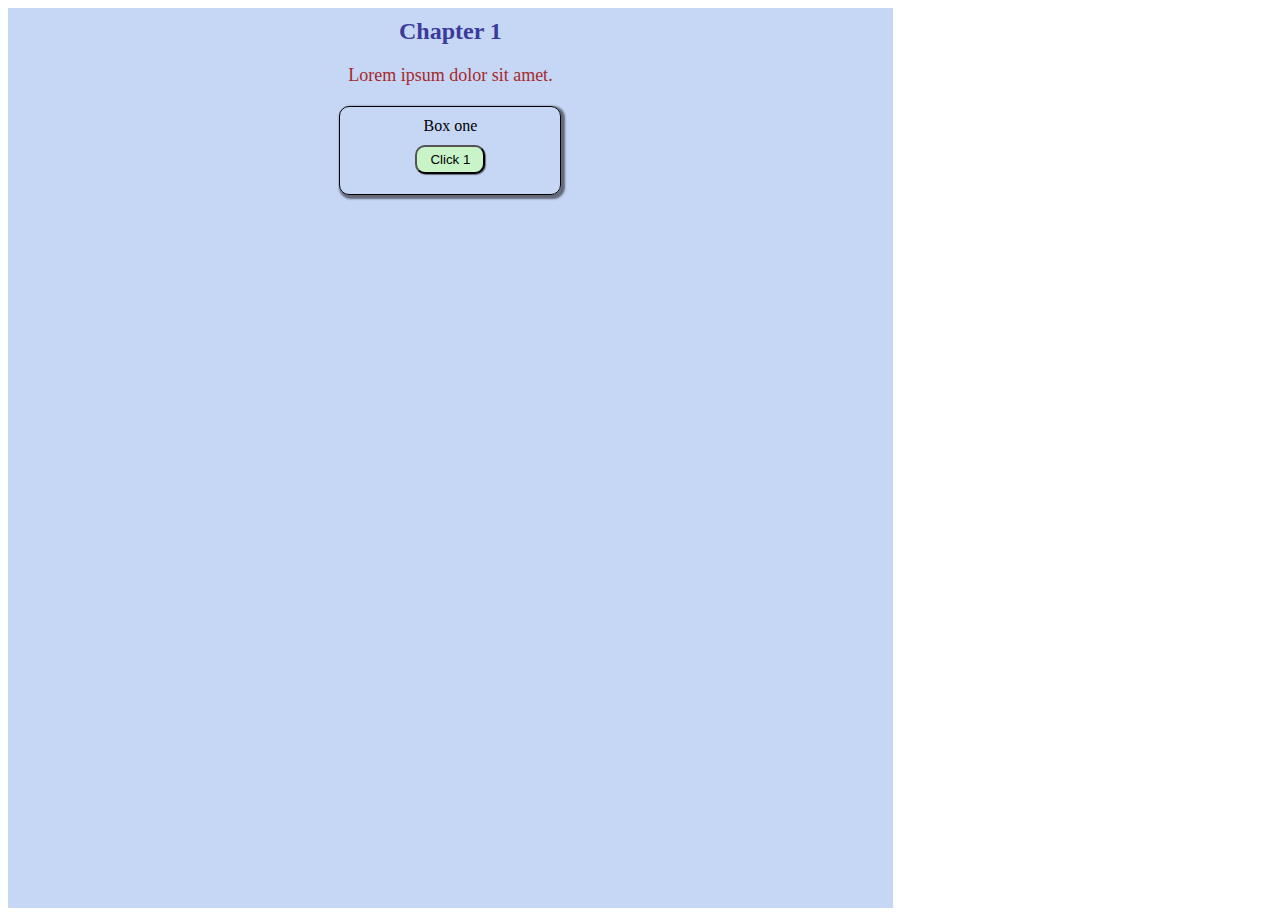
<file: front-end/hw09/index.html>
<!DOCTYPE html>
<html lang="en">
<head>
    <link rel="stylesheet" href="style.css">
    <script src="index.js" defer></script>
    <meta charset="UTF-8">
    <meta name="viewport" content="width=device-width, initial-scale=1.0">
    <title>Document</title>
</head>
<body>
    <main>
        <h2>Chapter 1</h2>
        <p>Lorem ipsum dolor sit amet.</p>
        <div class="box" id="box-1">Box one
            <button id="btn-1" type="button">Click 1</button>
        </div>
    </main>
</body>
</html>
</file>
<file: front-end/hw09/style.css>
h2{
    color: rgb(58, 59, 155);
    margin: 10px;
}
p{
    margin: 10px;
    color: brown;
    font-size: large;
}
main{
    display: flex;
    flex-direction: column;
    align-items: center;
    width: 70%;
    height: 100vh;
    background-color: rgb(198, 214, 245);

}
.box{
    border: 1px solid black;
    padding: 10px;
    margin: 10px;
    width: 200px;
    /*background-color: lightblue;*/
    display: flex;
    flex-direction: column;
    align-items: center;
    justify-content: space-around;
    border-radius: 10px;
    box-shadow: 2px 2px 2px 2px rgba(0, 0, 0, 0.5);
}
button{
    background-color: rgb(200, 244, 200);
    width: 70px;
    margin: 10px;
    padding: 5px;
    border-radius: 10px;
    box-shadow: 1px 1px 1px rgba(0, 0, 0, 0.5);
    &:hover{
        background-color: rgb(255, 255, 255);
        color: rgb(6, 37, 212);
        cursor: pointer;
    }
}
</file>
